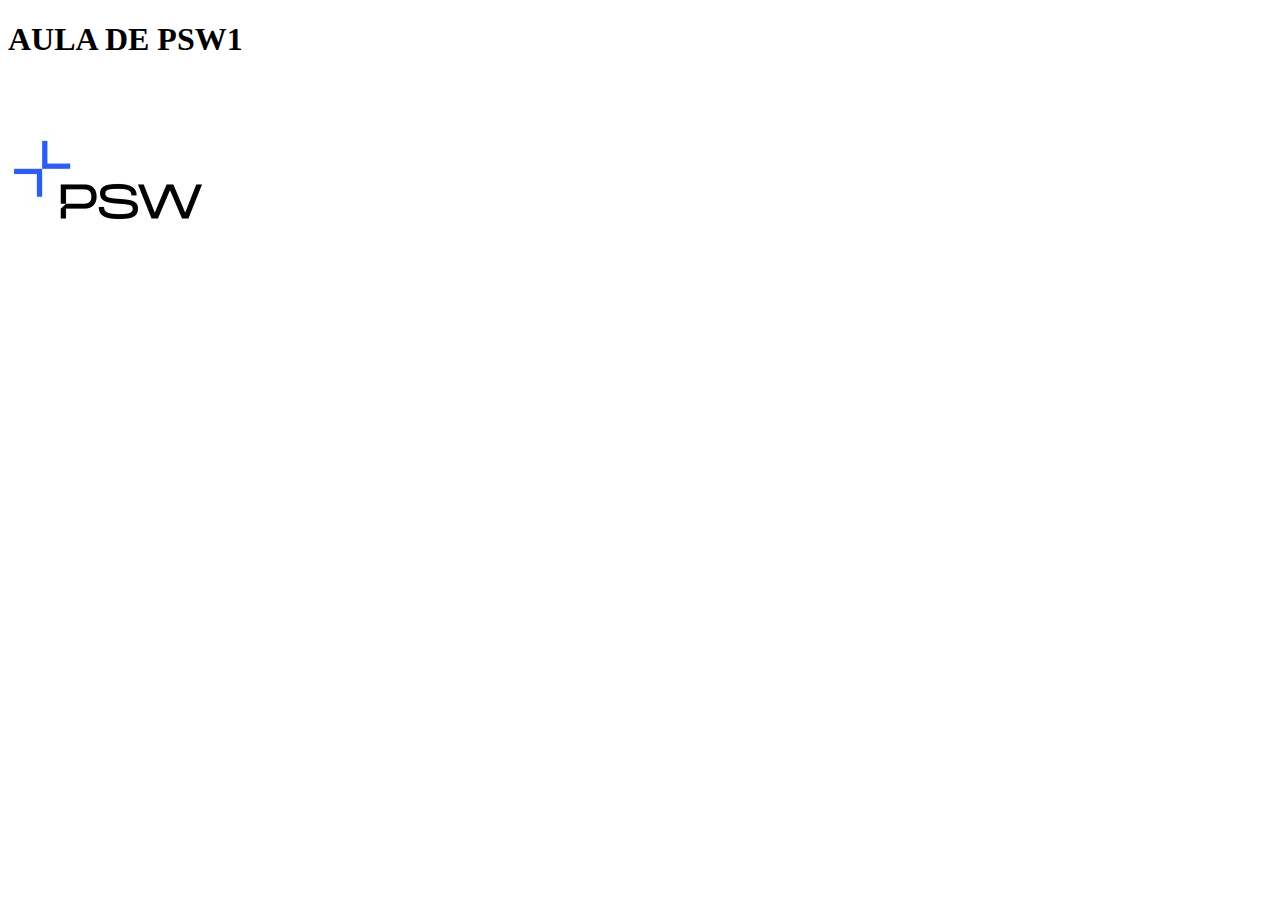
<file: 19-09-css/index.html>
<!DOCTYPE html>
<html lang="en">
<head>
    <meta charset="UTF-8">
    <meta name="viewport" content="width=device-width, initial-scale=1.0">
    <title>Document</title>
    <link rel="import" href="styles.css">
</head>
<body>
    <h1>  AULA DE PSW1 </h1>
   <img src="./imagem.png" >

</body>
</html>
</file>
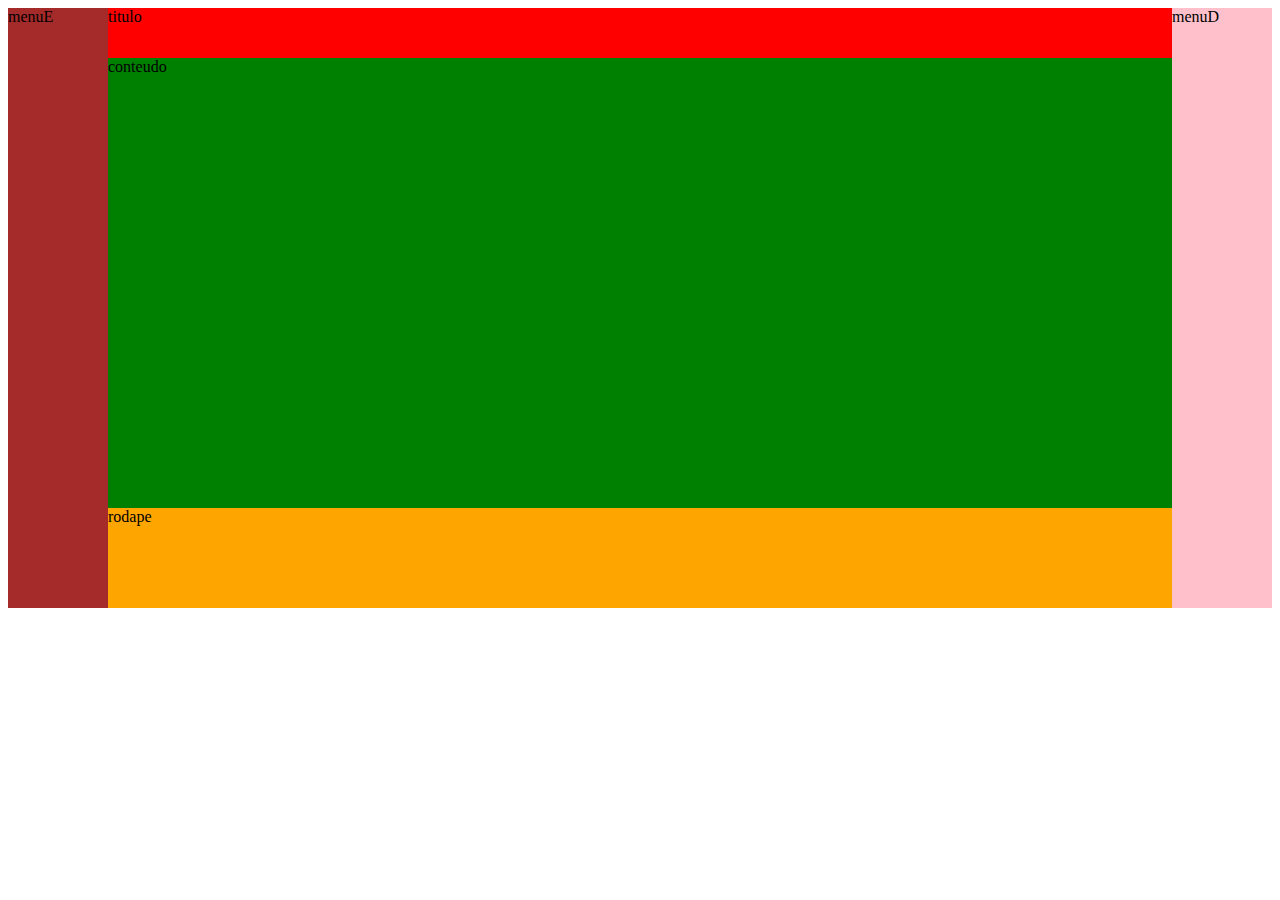
<file: aula05-grid/index.html>
<!DOCTYPE html>
<html lang="en">
<head>
    <meta charset="UTF-8">
    <meta name="viewport" content="width=device-width, initial-scale=1.0">
    <title>index</title>
    <link rel="stylesheet" href="style.css">
</head>
<body>
   <div class="box">
       <div class="titulo">titulo</div>
       <div class="menuE">menuE</div>
       <div class="conteudo">conteudo</div>
       <div class="menuD">menuD</div>
       <div class="rodape">rodape</div>
   </div>
    
</body>
</html>
</file>
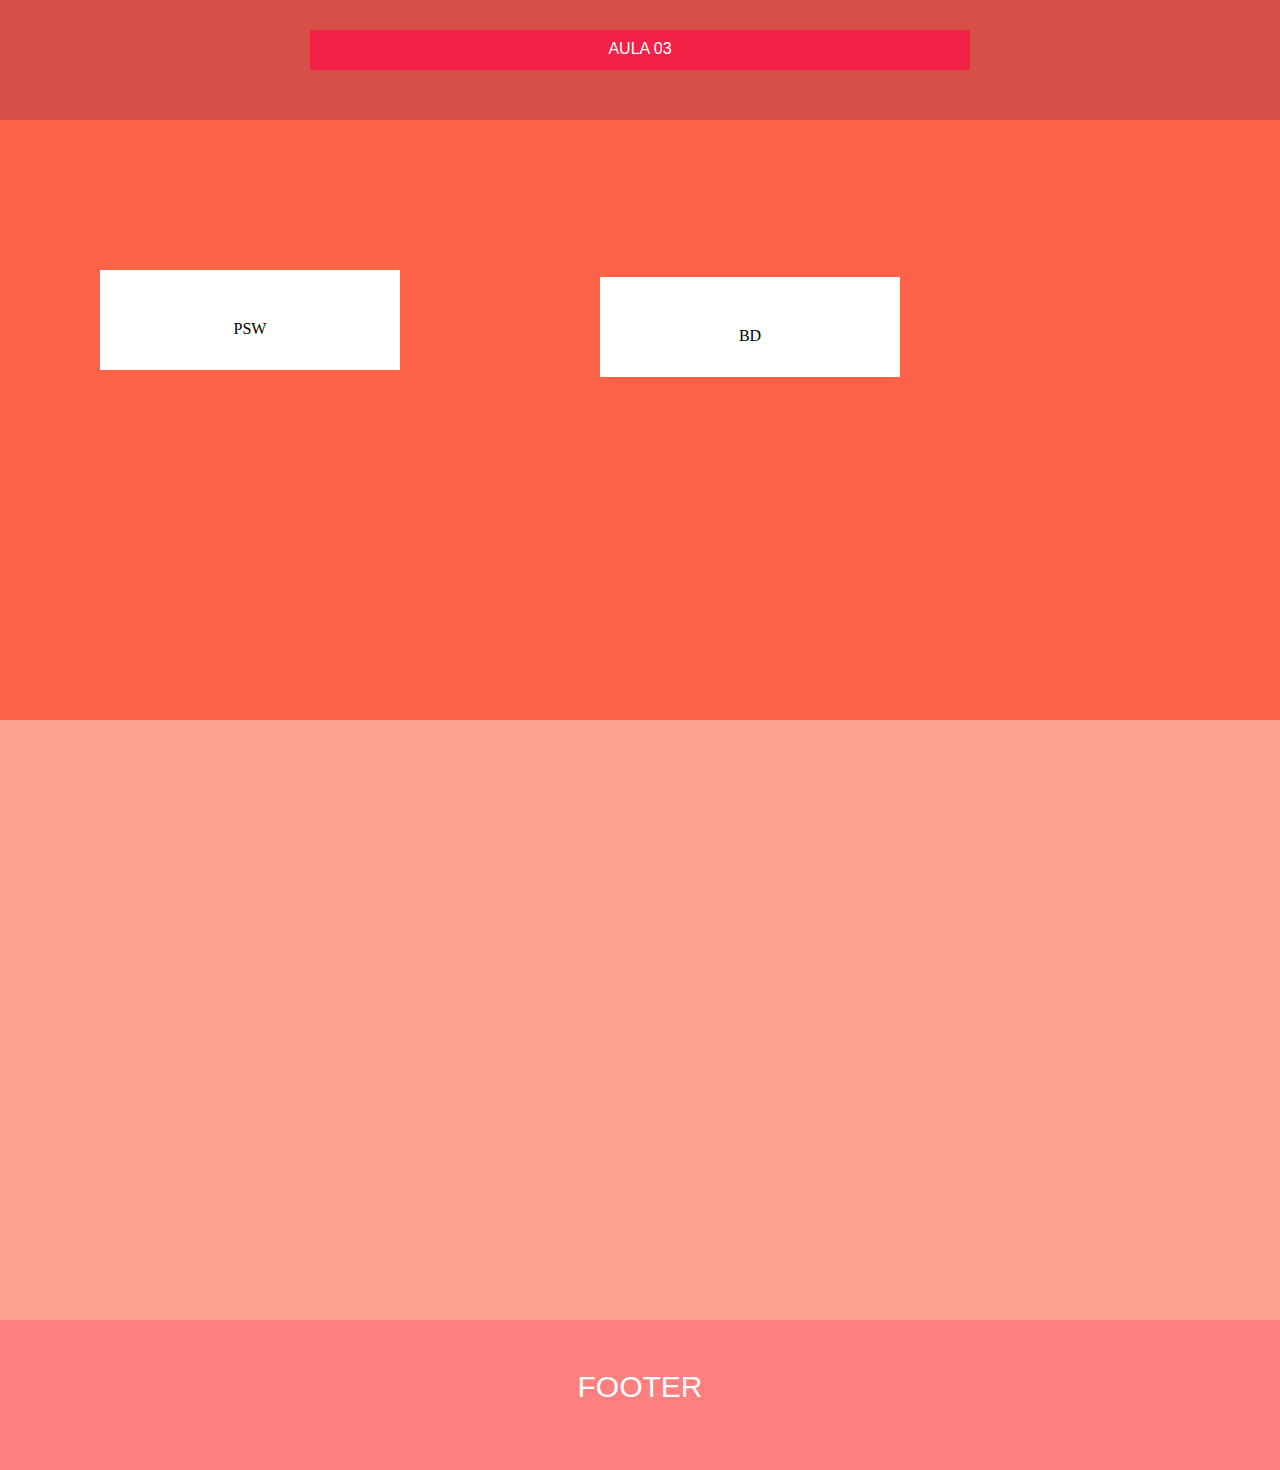
<file: aula03/ativ01.html>
<!DOCTYPE html>
<html lang="en">
<head>
    <meta charset="UTF-8">
    <meta name="viewport" content="width=device-width, initial-scale=1.0">
    <title>ativ01</title>
    <link rel="stylesheet" href="ativ01.css">
</head>
<body>
    <div class="Box1">
        <div id="Box11"> AULA 03</div>
    </div>


    <div class="Box2">
        <div id="Box22"> PSW </div>
        <div id="Box23"> BD </div>
    </div>

    <div class="Box3"></div>

    <div class="Box4"> FOOTER </div>
      
</body>
</html>
</file>
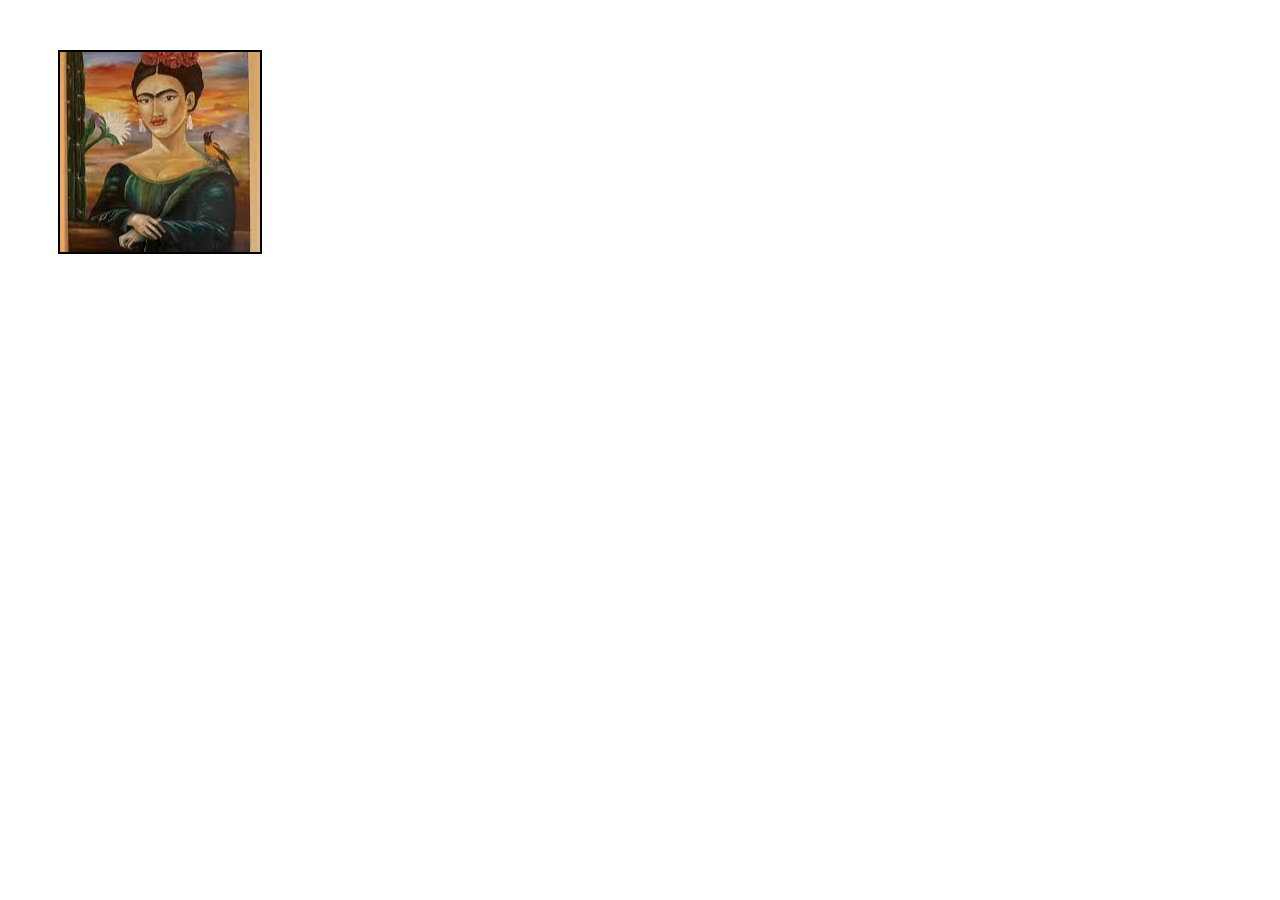
<file: aula04/ativ01.html>
<!DOCTYPE html>
<html lang="en">
<head>
    <meta charset="UTF-8">
    <meta name="viewport" content="width=device-width, initial-scale=1.0">
    <title>ativ01</title>
    <link rel="stylesheet" href="ativ01.css">
</head>
<body>
   <div id="img"></div>
   
</body>
</html>
</file>
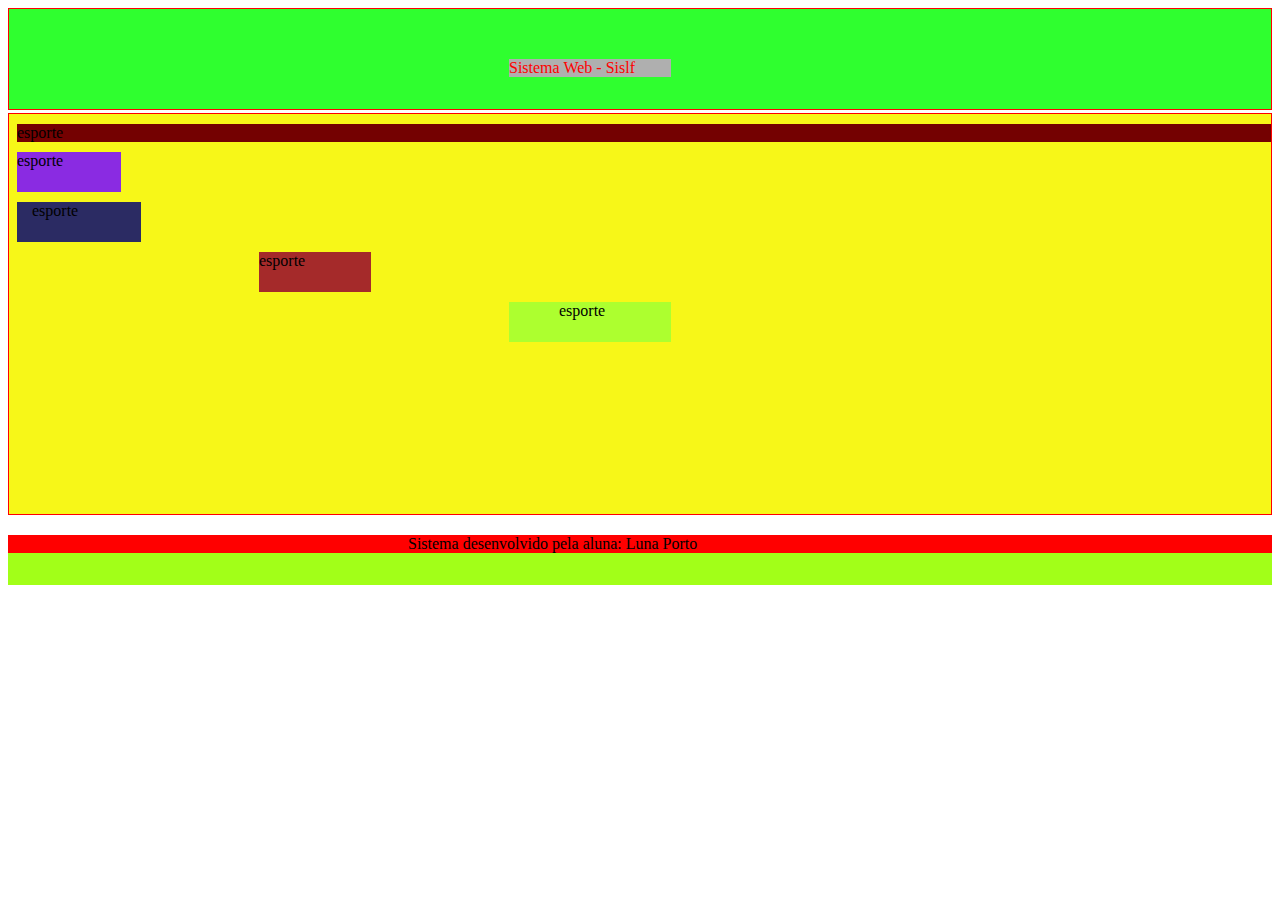
<file: aula04/test01.html>
<!DOCTYPE html>
<html lang="en">
<head>
    <meta charset="UTF-8">
    <meta name="viewport" content="width=device-width, initial-scale=1.0">
    <title>test01</title>
    <link rel="stylesheet" href="test01.css">
</head>
<body>
    <div id="div1">
        <div class="div11">
             Sistema Web - Sislf</div>
    </div>
    <div id="div2">
        <div class="div21"> esporte</div>
        <div class="div22"> esporte</div>
        <div class="div23"> esporte</div>
        <div class="div24"> esporte</div>
        <div class="div25"> esporte</div>
    </div>
    <div id="div3">
        <div class="div31"> Sistema desenvolvido pela aluna: Luna Porto</div>
    </div>
</body>
</html>
</file>
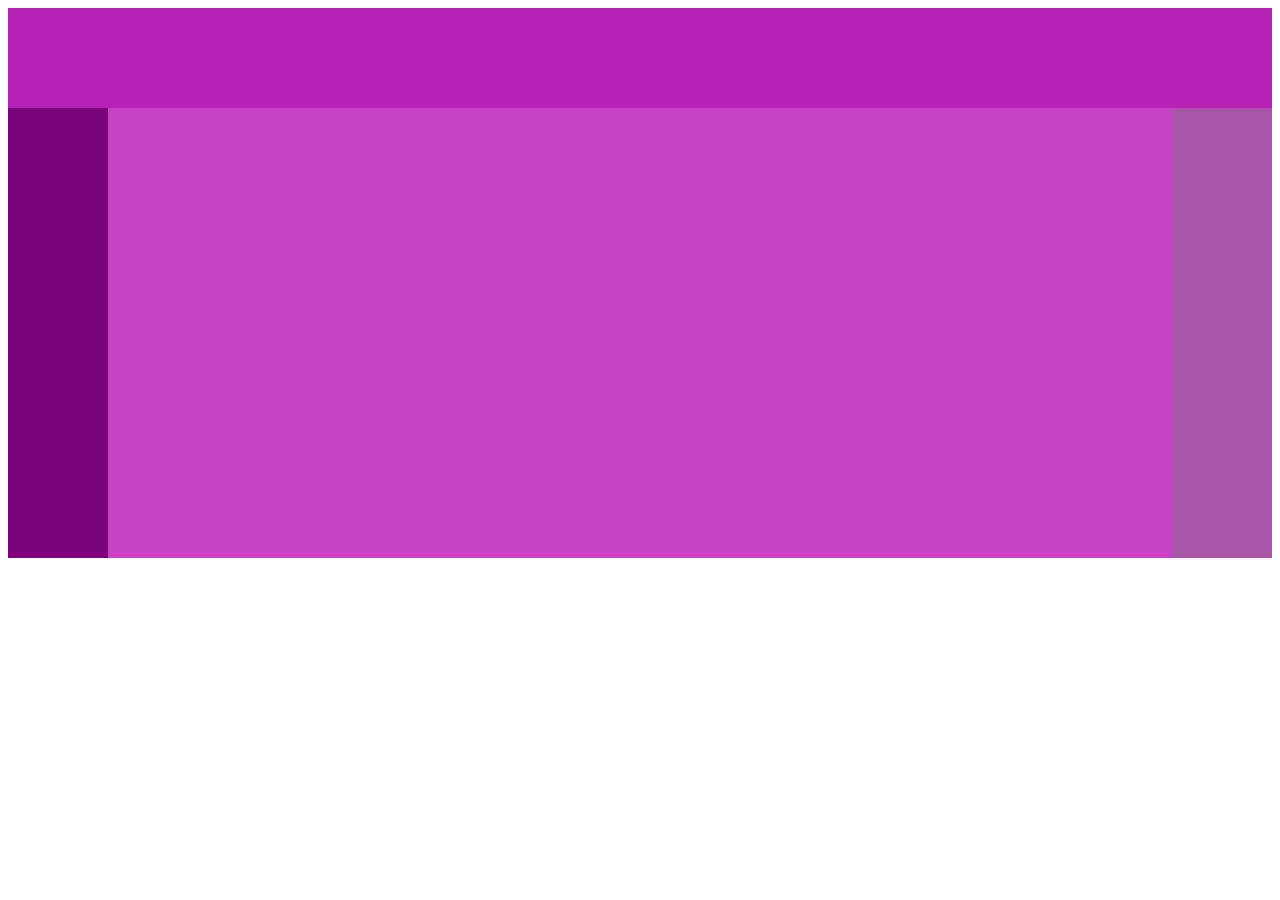
<file: aula05-grid/atv01.html>
<!DOCTYPE html>
<html lang="en">
<head>
    <meta charset="UTF-8">
    <meta name="viewport" content="width=device-width, initial-scale=1.0">
    <title>atv01</title>
    <link rel="stylesheet" href="atv01.css">
</head>
<body>
   <div class="box">
       <div class="linha1"></div>
       <div class="coluna1"></div>
       <div class="coluna2"></div>
       <div class="coluna3"></div>
   </div>
</body>
</html>
</file>
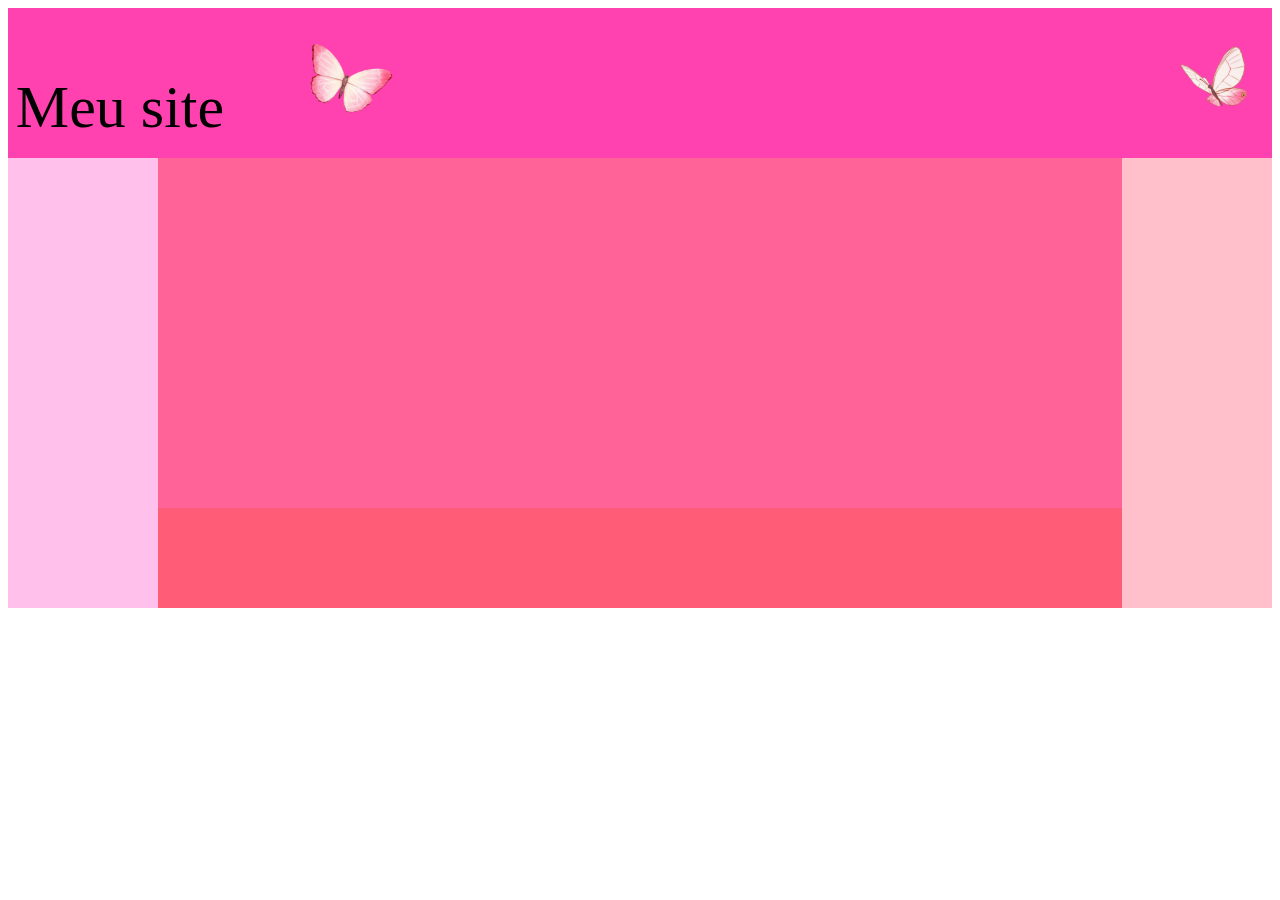
<file: aula05-grid/atv02.html>
<!DOCTYPE html>
<html lang="en">
<head>
    <meta charset="UTF-8">
    <meta name="viewport" content="width=device-width, initial-scale=1.0">
    <title>atv02</title>
    <link rel="stylesheet" href="atv02.css">
</head>
<body>
    <div class="box">
        <div class="titulo">Meu site
        <img src="borboleta1.png" height="100px" class="img1">
        <img src="borboleta2.png" height="100px" class="img2">
    </div>
        <div class="menuE"></div>
        <div class="conteudo"></div>
        <div class="menuD"></div>
        <div class="rodape"></div>
    </div>
     
    
</body>
</html>
</file>
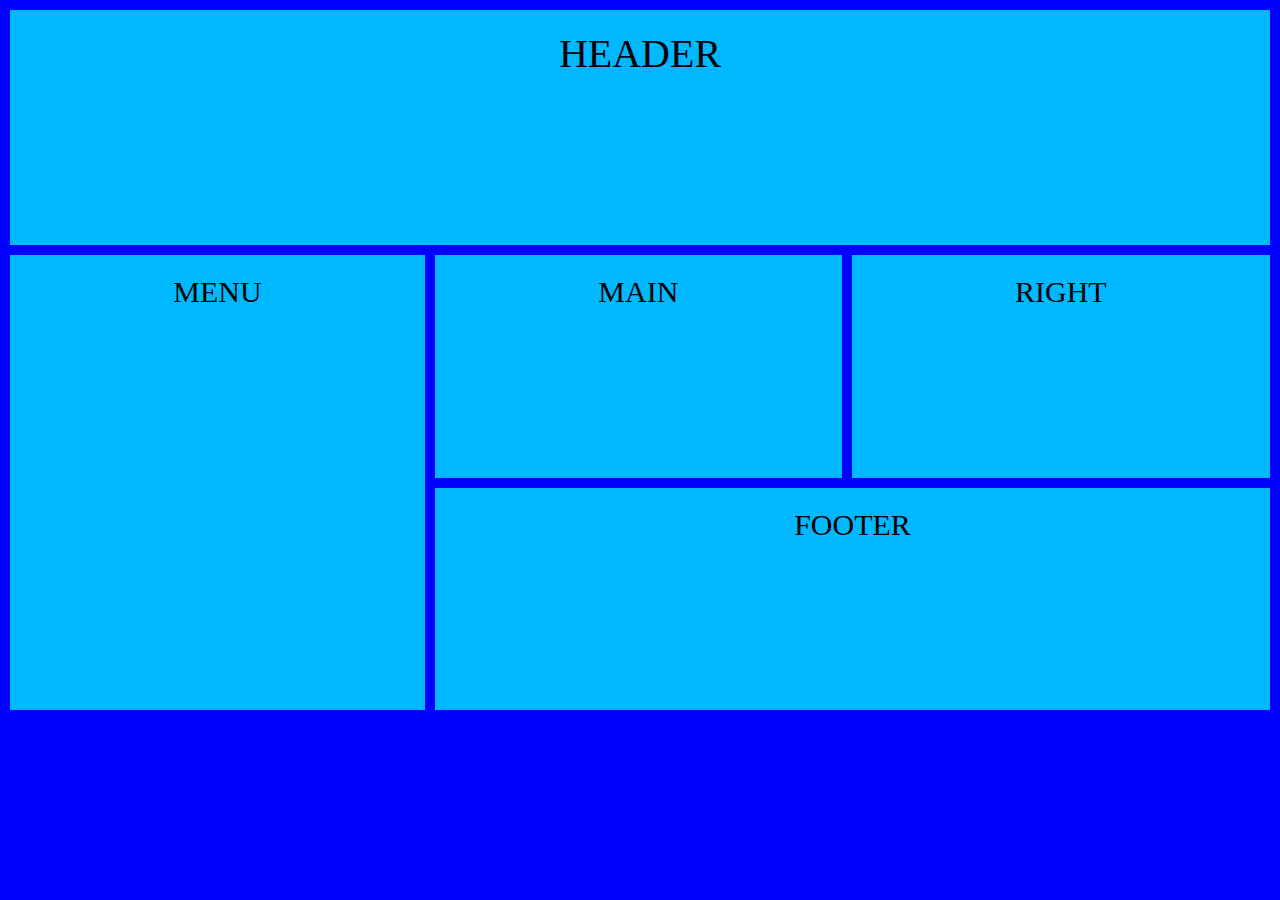
<file: aula06/exp01.html>
<!DOCTYPE html>
<html lang="en">
<head>
    <meta charset="UTF-8">
    <meta name="viewport" content="width=device-width, initial-scale=1.0">
    <title>exp01</title>
    <link rel="stylesheet" href="exp01.css">
</head>
<body>
    <div class="box">
        <div class="menu1"> HEADER </div>
        <div class="menu2"> MENU </div>
        <div class="menu3"> MAIN </div>
        <div class="menu4"> RIGHT </div>
        <div class="menu5"> FOOTER </div>
    </div>
</body>
</html>
</file>
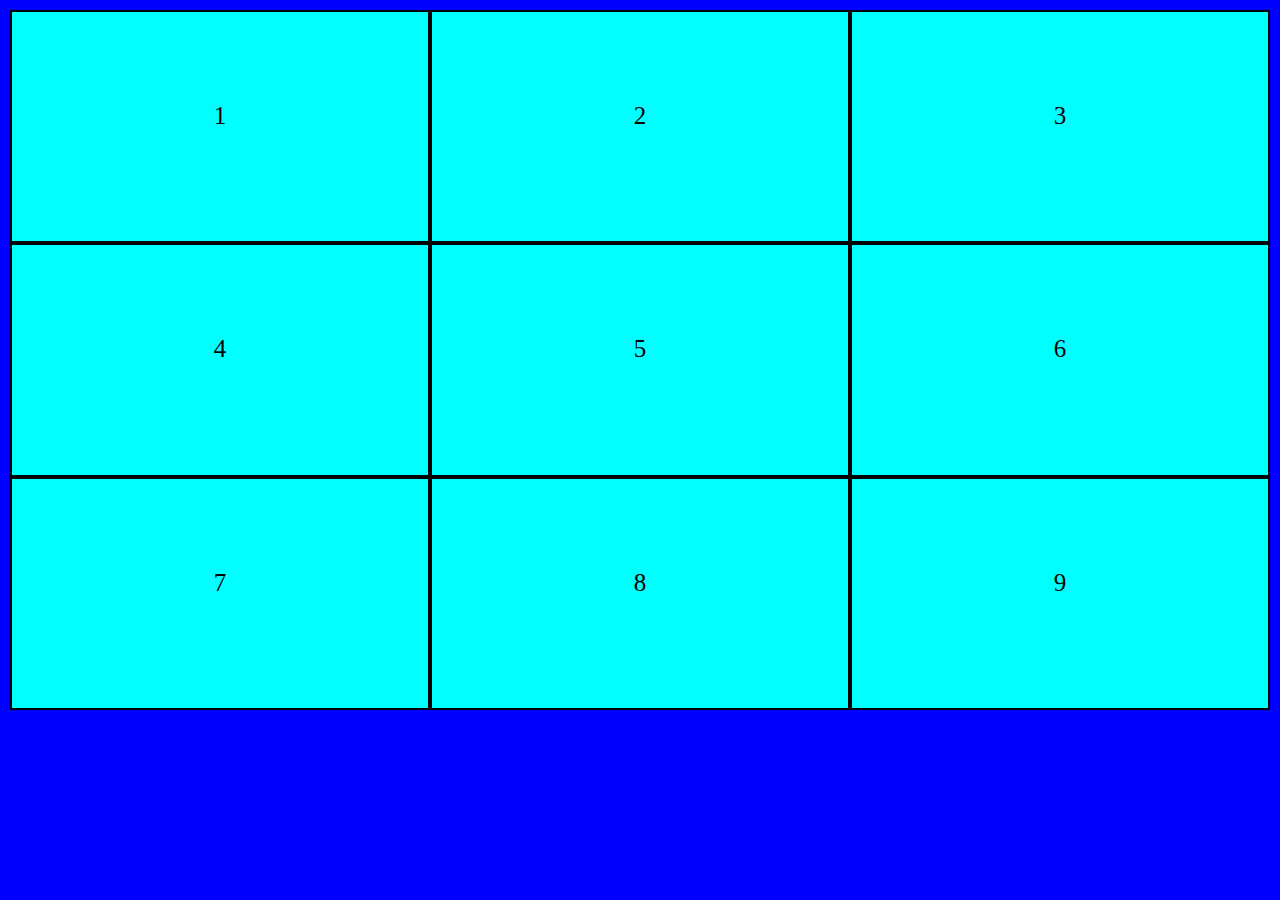
<file: aula06/exp02.html>
<!DOCTYPE html>
<html lang="en">
<head>
    <meta charset="UTF-8">
    <meta name="viewport" content="width=device-width, initial-scale=1.0">
    <title>exp02</title>
    <link rel="stylesheet" href="exp02.css">
</head>
<body>
    <div class="box">
        <div class="div"> 1 </div>
        <div class="div"> 2 </div>
        <div class="div"> 3 </div>
        <div class="div"> 4 </div>
        <div class="div"> 5 </div>
        <div class="div"> 6 </div>
        <div class="div"> 7 </div>
        <div class="div"> 8 </div>
        <div class="div"> 9 </div>
    </div>
</body>
</html>
</file>
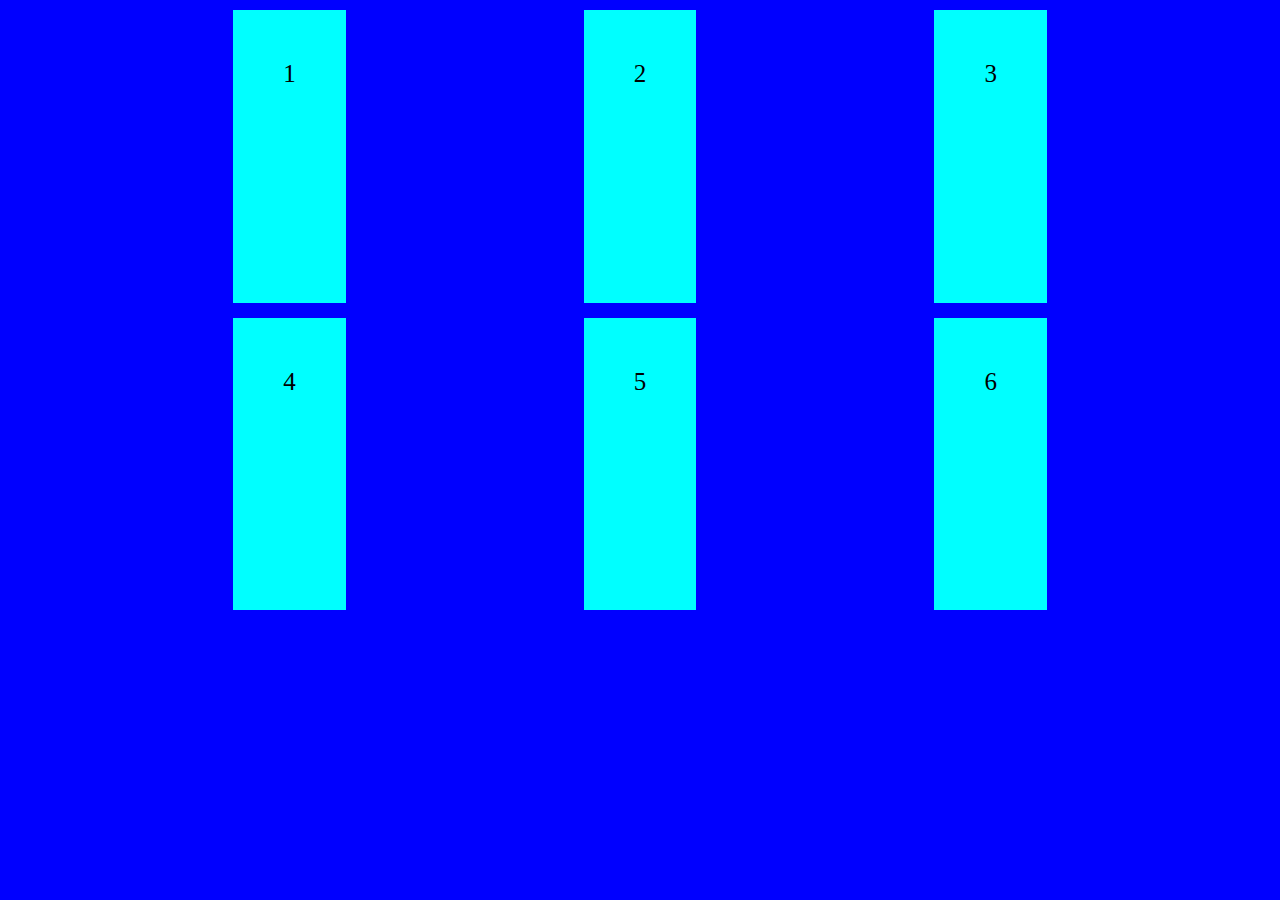
<file: aula06/exp03.html>
<!DOCTYPE html>
<html lang="en">
<head>
    <meta charset="UTF-8">
    <meta name="viewport" content="width=device-width, initial-scale=1.0">
    <title>exp03</title>
    <link rel="stylesheet" href="exp03.css">
</head>
<body>
    <div class="box">
        <div class="div"> 1 </div>
        <div class="div"> 2 </div>
        <div class="div"> 3 </div>
        <div class="div"> 4 </div>
        <div class="div"> 5 </div>
        <div class="div"> 6 </div>
    </div>
</body>
</html>
</file>
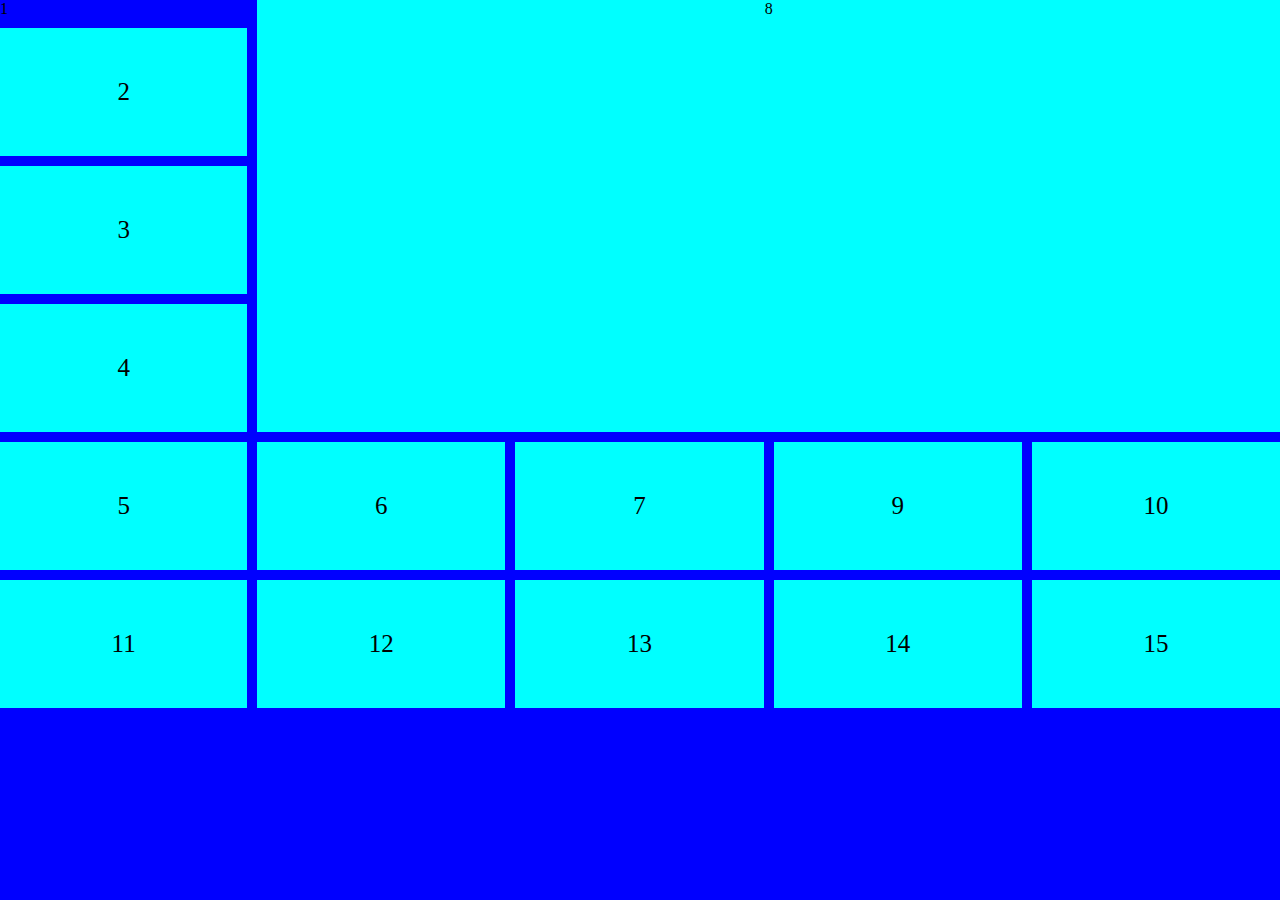
<file: aula07/atv01.html>
<!DOCTYPE html>
<html lang="en">
<head>
    <meta charset="UTF-8">
    <meta name="viewport" content="width=device-width, initial-scale=1.0">
    <title>atv01</title>
    <link rel="stylesheet" href="atv01.css">
</head>
<body>
 <div class="box">
    <div class="div1"> 1 </div>
        <div class="div"> 2 </div>
        <div class="div"> 3 </div>
        <div class="div"> 4 </div>
        <div class="div"> 5 </div>
        <div class="div"> 6 </div>
        <div class="div"> 7 </div>
        <div class="div8"> 8 </div>
        <div class="div"> 9 </div>
        <div class="div"> 10 </div>
        <div class="div"> 11 </div>
        <div class="div"> 12 </div>
        <div class="div"> 13 </div>
        <div class="div"> 14 </div>
        <div class="div"> 15 </div>

 </div>
</body>
</html>
</file>
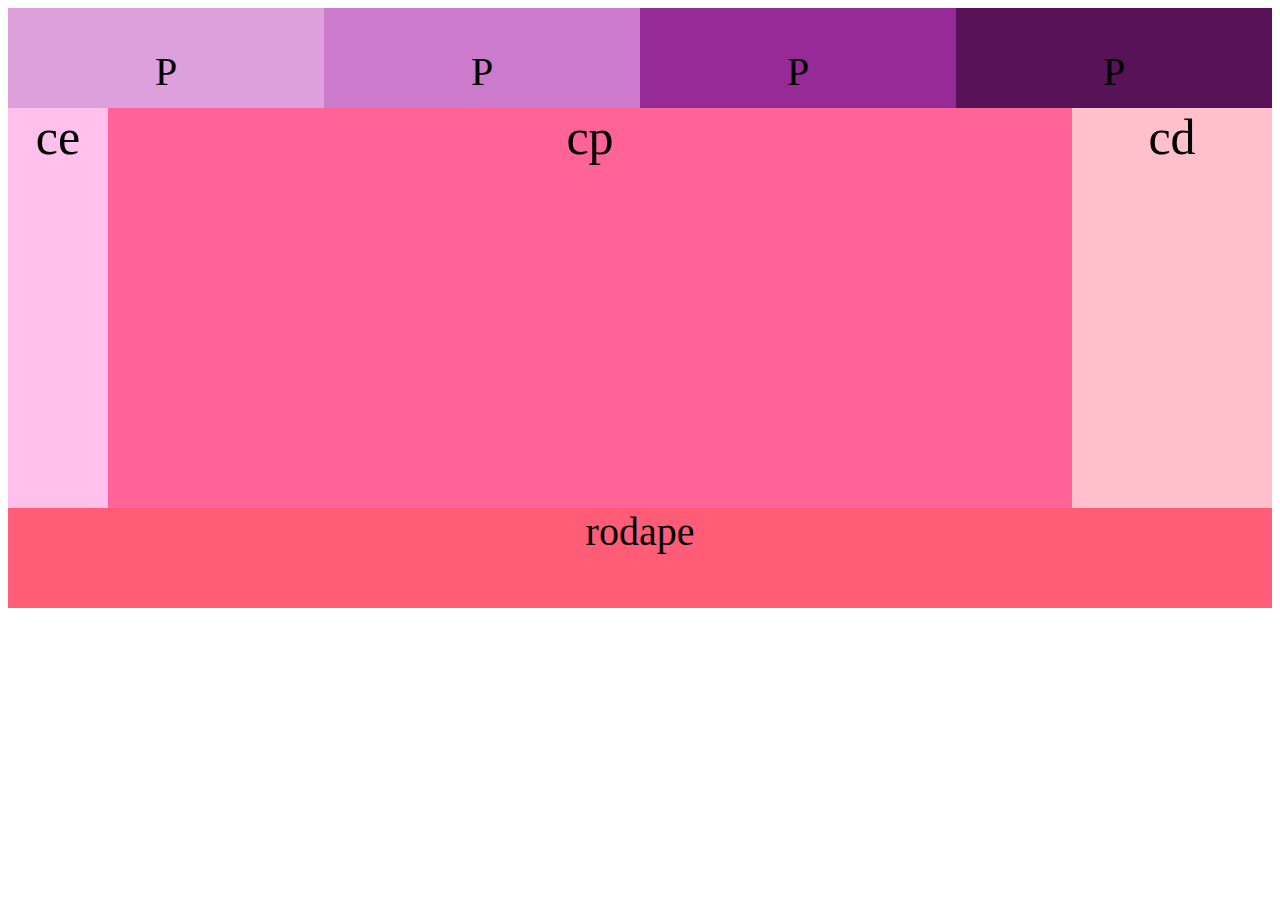
<file: aula07/atv02.html>
<!DOCTYPE html>
<html lang="en">
<head>
    <meta charset="UTF-8">
    <meta name="viewport" content="width=device-width, initial-scale=1.0">
    <title>atv02</title>
    <link rel="stylesheet" href="atv02.css">
</head>
<body>
    <div class="box">
        <div class="topo"> 
            <div class="topo1"><p> P </p></div>
            <div class="topo2"><p> P </p></div>
            <div class="topo3"><p> P </p></div>
            <div class="topo4"><p> P </p></div>
        </div>
        <div class="ce"> ce </div>
        <div class="cp"> cp </div>
        <div class="cd"> cd </div>
        <div class="rodape"> rodape </div>
    </div>
</body>
</html>
</file>
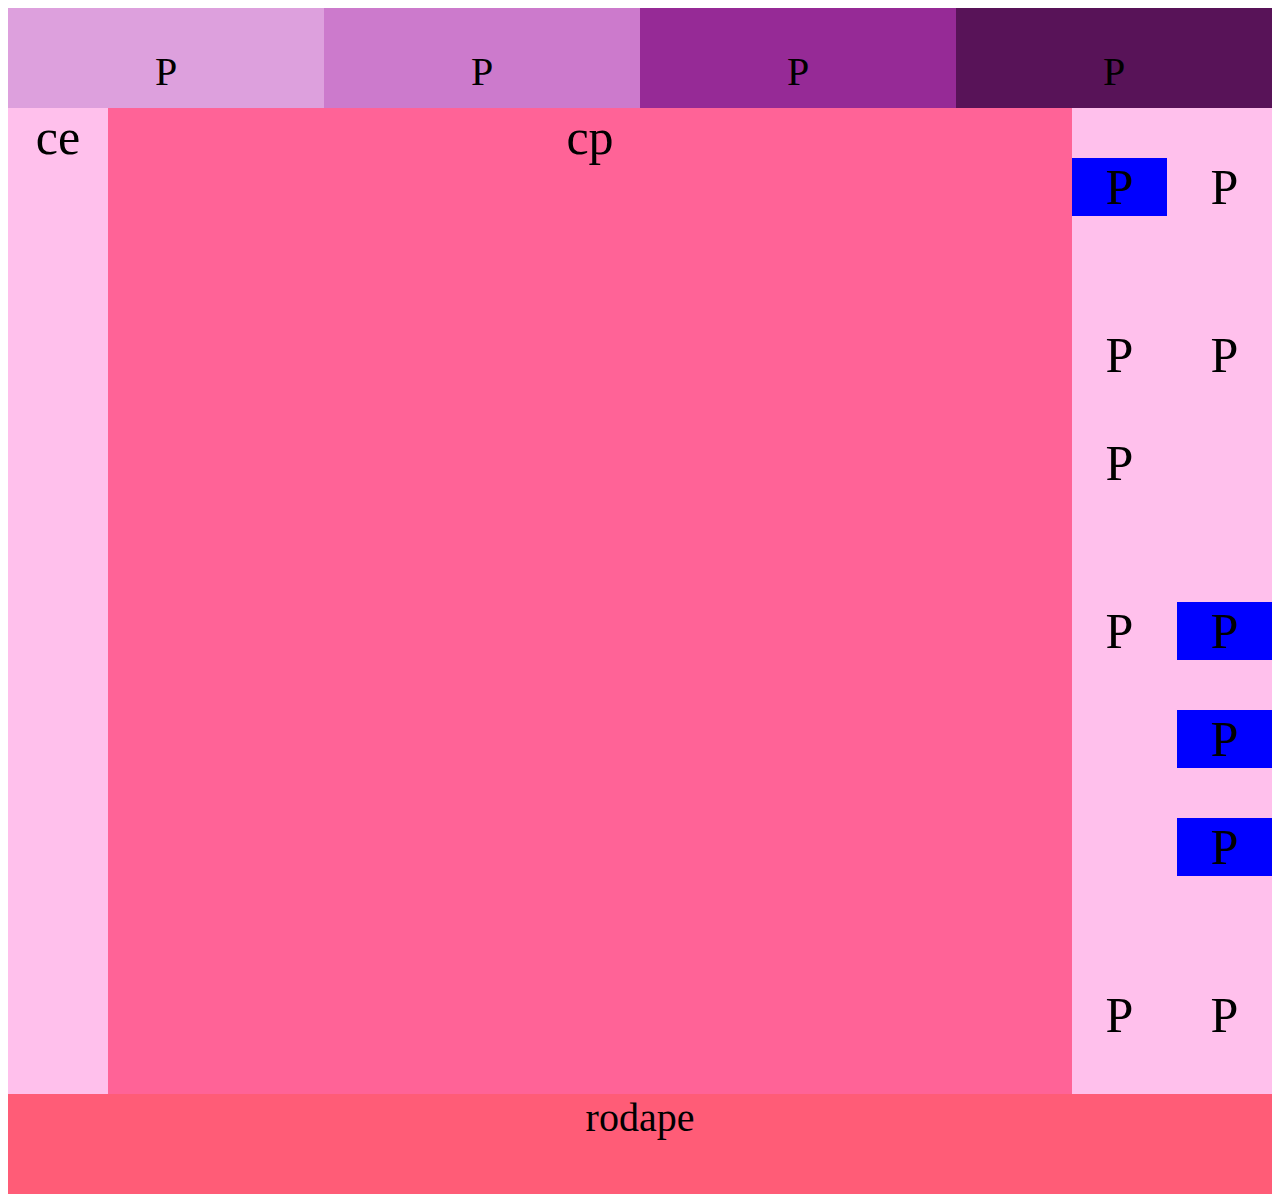
<file: aula07/atv03.html>
<!DOCTYPE html>
<html lang="en">
<head>
    <meta charset="UTF-8">
    <meta name="viewport" content="width=device-width, initial-scale=1.0">
    <title>atv03</title>
    <link rel="stylesheet" href="atv03.css">
</head>
<body>
    <div class="box">
        <div class="topo"> 
            <div class="topo1"><p> P </p></div>
            <div class="topo2"><p> P </p></div>
            <div class="topo3"><p> P </p></div>
            <div class="topo4"><p> P </p></div>
        </div>
        <div class="ce"> ce </div>
        <div class="cp"> cp </div>
        <div class="cd">
            <div class="cd1"><p> P </p></div>
            <div class="cd2"> <p> P </p></div>
            <div class="cd3"><P> P </P> <P> P </P></div>
            <div class="cd4"><P> P </P></div>
            <div class="cd5"><P> P </P></div>
            <div class="cd6"><P> P </P><P> P </P><P> P </P></div>
            <div class="cd7"><P> P </P></div>
            <div class="cd8"><P> P </P></div>
        </div>
        <div class="rodape"> rodape </div>
    </div>
</body>
</html>
</file>
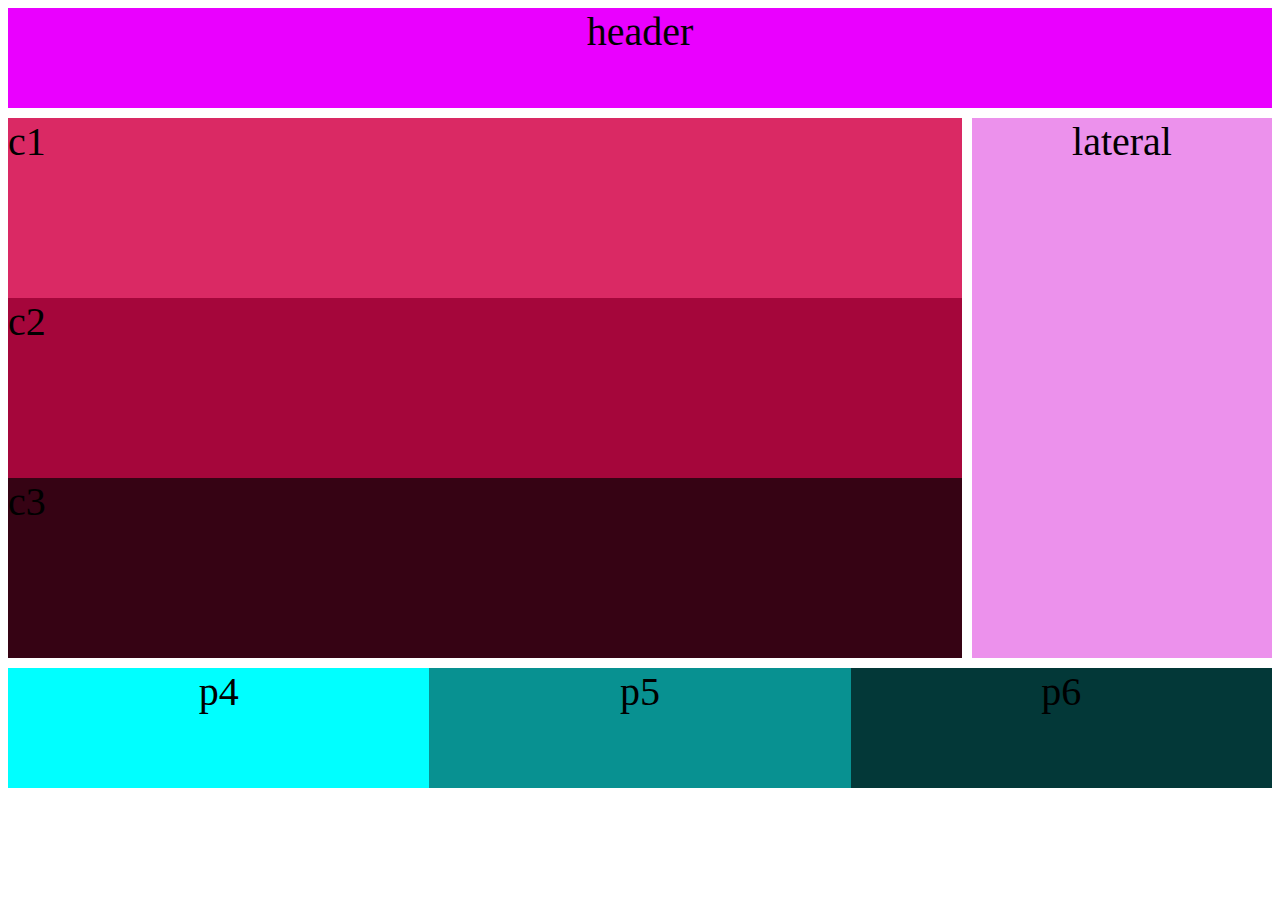
<file: aula08/atv01.html>
<!DOCTYPE html>
<html lang="en">
<head>
    <meta charset="UTF-8">
    <meta name="viewport" content="width=device-width, initial-scale=1.0">
    <title>Document</title>
    <link rel="stylesheet" href="atv01.css">
</head>
<body>
    <div class="box">
        <div class="topo"> header</div>
        <div class="conteudo">
            <div class="c1">c1</div>
            <div class="c2">c2</div>
            <div class="c3">c3</div>
        </div>
        <div class="laterald"> lateral </div>
        <div class="rodape">
            <div class="c4"> p4 </div>
            <div class="c5"> p5 </div>
            <div class="c6"> p6 </div>
        </div>
    </div>
</body>
</html>
</file>
<file: 19-09-css/styles.css>
body{
    background-color: aliceblue;
}
h1{
    background-color: pink;
}
</file>
<file: aula05-grid/style.css>
.box{
    height: 600px;
    width: auto;
    display: grid;
    grid-template-areas: "mE topo mD"
                         "mE cont mD"
                         "mE rod mD";
    grid-template-rows: 50px 1fr 100px;
    grid-template-columns: 100px 1fr 100px;
}

.titulo{
    background-color: red;
    grid-area: topo;
}

.menuE{
    background-color: brown;
    grid-area: mE;
}

.conteudo{
    background-color: green;
    grid-area: cont;
}

.menuD{
    background-color: pink;
    grid-area: mD;
}

.rodape{
    background-color: orange;
    grid-area: rod;
}
</file>
<file: aula03/ativ01.css>
* {
    margin: 0px;
    height: 0px;
    padding: 0px;
}

.Box1{
    background-color: #d75047;
    padding: 10px;
    height: 100px;
}

#Box11{
    background-color: #f42147;
    padding: 10px;
    height: 20px;
    margin-top: 20px;
    margin-bottom: 20px;
    margin-left: 300px;
    margin-right: 300px;
    text-align: center;
    color: white;
    font-family: 'Gill Sans', 'Gill Sans MT', Calibri, 'Trebuchet MS', sans-serif;

}

.Box2{
    padding: 100px;
    background-color: tomato;
    height: 400px;
}

#Box22{
    text-align: center;
   background-color: white;
   padding-top: 50px;
   height: 50px;
   width: 300px;
   margin-top: 50px;
   margin-right: -500px;
}

#Box23{
    text-align: center;
    background-color: white;
    padding-top: 50px;
    height: 50px;
    width: 300px;
    margin-top: -93px;
    margin-left: 500px;
}

.Box3{
    background-color: rgba(255, 99, 71, 0.6);
    padding: 100px;
    height: 400px;
}

.Box4{
    background-color: hsla(0, 100%, 50%, 0.5);
    height: 100px;
    padding-top: 50px;
    text-align: center;
    font-size: 30px;
    color: white;
    font-family: 'Gill Sans', 'Gill Sans MT', Calibri, 'Trebuchet MS', sans-serif;
}
</file>
<file: aula04/ativ01.css>
#img{
    height: 200px;
    width: 200px;
    background-image: url(imagem\ 1.jpg);
    background-repeat: no-repeat;
    background-position: left;
    border: black 2px solid;
    margin-top: 50px;
    margin-left: 50px;
}
</file>
<file: aula04/test01.css>
#div1{
    background-color: rgb(47, 255, 47);
    height: 100px;
    border: red 1px solid;
}

.div11{
   background-color: rgb(175, 175, 175);
   color: red;
   margin-top: 50px;
   margin-left: 500px;
   margin-right: 600px;
}

#div2{
    background-color: rgb(247, 247, 24);
    height: 400px;
    margin-top: 3px;
    border: red 1px solid;
}

.div21{
    background-color: rgb(116, 1, 1);
    color: black;
    margin-top: 10px;
    margin-left: 8px;
}

.div22{
    height: 40px;
    background-color: blueviolet;
    color: black;
    margin-top: 10px;
    margin-left: 8px;
    margin-right: 1150px;
    text-align: left;
}

.div23{
    height: 40px;
    background-color: rgb(43, 43, 99);
    color: black;
    margin-top: 10px;
    margin-left: 8px;
    margin-right: 1130px;
    padding-left: 15px;
}

.div24{
    height: 40px;
    background-color: brown;
    color: black;
    margin-top: 10px;
    margin-left: 250px;
    margin-right: 900px;
}

.div25{
    height: 40px;
    background-color: greenyellow;
    color: black;
    margin-top: 10px;
    margin-left: 500px;
    margin-right: 600px;
    padding-left: 50px;
}

#div3{
    background-color: rgb(162, 255, 24);
    height: 50px;
    margin-top: 20px;
}

.div31{
    background-color: red;
    color: black;
    padding-left: 400px;
}
</file>
<file: aula05-grid/atv01.css>
.box{
    height: 600px;
    display: grid;
    grid-template-areas: "l1 l1 l1"
                         "c1 c3 c2";
    grid-template-rows: 100px 1fr 50px;
    grid-template-columns: 100px 1fr 100px;

}

.linha1{
    background-color: rgb(182, 34, 182);
    grid-area: l1;
}
.coluna1{
    background-color: rgb(122, 5, 122);
    grid-area: c1;
}

.coluna2{
    background-color: rgb(168, 86, 168);
    grid-area: c2;
}

.coluna3{
    background-color: rgb(197, 68, 197);
    grid-area: c3;
}
</file>
<file: aula05-grid/atv02.css>
.box{
    height: 600px;
    width: auto;
    display: grid;
    grid-template-areas: "topo topo topo"
                         "mE cont mD"
                         "mE rod mD";
    grid-template-rows: 150px 1fr 100px;
    grid-template-columns: 150px 1fr 150px;
}

.titulo{
    background-color: rgb(255, 66, 176);
    grid-area: topo;
    text-align: center;
    padding-top: 65px;
   font-size: 60px;
}

.menuE{
    background-color: rgb(255, 192, 236);
    grid-area: mE;
}

.conteudo{
    background-color: rgb(255, 99, 151);
    grid-area: cont;
}

.menuD{
    background-color: pink;
    grid-area: mD;
}

.rodape{
    background-color: rgb(255, 92, 119);
    grid-area: rod;
}

.img1{
    grid-area: img1;
    height: 100px;
    margin-left: 60px;
    margin-top: -250px;
}

.img2{
    grid-area: img2;
    height: 100px;
    margin-left: 750px;
    margin-top: -280px;
}
</file>
<file: aula06/exp01.css>
body{
    background-color: blue;
    margin: 0px;
}
.box{
    background-color: rgba(0 0 255);
    margin: 10px;
    height: 700px;
    width: auto;
    display: grid;
    grid-template-areas: "menu1 menu1 menu1"
                         "menu2 menu3 menu4"
                         "menu2 menu5 menu5";
    grid-template-rows: 100px 1rf 100px;
    grid-template-columns: 150px 1rf 90px;
    gap: 10px;
}

.menu1{
    background-color: rgba(0, 247, 255, 0.747);
    grid-area: menu1;
    text-align: center;
    padding: 20px;
    font-size: 40px;
}

.menu2{
    background-color: rgba(0, 247, 255, 0.747);
    grid-area: menu2;
    text-align: center;
    padding: 20px;
    font-size: 30px;
}

.menu3{
    background-color: rgba(0, 247, 255, 0.747);
    grid-area: menu3;
    text-align: center;
    padding: 20px;
    font-size: 30px;
}

.menu4{
    background-color: rgba(0, 247, 255, 0.747);
    grid-area: menu4;
    text-align: center;
    padding: 20px;
    font-size: 30px;
}

.menu5{
    background-color: rgba(0, 247, 255, 0.747);
    grid-area: menu5;
    text-align: center;
    padding: 20px;
    font-size: 30px;
}
</file>
<file: aula06/exp02.css>
body{
    background-color: blue;
    margin: 0px;
}

.box{
    background-color: rgba(0 0 255);
    margin: 10px;
    height: 700px;
    width: auto;
    display: grid;
    grid-template-areas: "auto auto auto";
    grid-template-rows: 30px 1rf 30px;
    grid-template-columns: 30px 1rf 30px;
}

.div{
    background-color: rgb(0, 255, 255);
    grid-area: auto;
    text-align: center;
    padding: 90px;
    font-size: 25px;
    border: 2px black solid;
}
</file>
<file: aula06/exp03.css>
body{
    background-color: blue;
    margin: 0px;
}

.box{
    background-color: rgba(0 0 255);
    margin: 10px;
    height: 600px;
    width: auto;
    display: grid;
    justify-content: space-evenly;
    grid-template-areas: "auto auto auto";
    grid-template-rows: 20px 1rf 20px;
    grid-template-columns: 20px 1rf 20px;
    gap: 15px;
    
}

.div{
    background-color: rgb(0, 255, 255);
    grid-area: auto;
    text-align: center;
    padding: 50px;
    font-size: 25px;
}
</file>
<file: aula07/atv01.css>
body{
    background-color: blue;
    margin: 0%;
}

.box{
    background-color: rgba(0 0 255);
    height: 600px;
    width: auto;
    display: grid;
    grid-template-columns: "auto auto auto auto auto auto";
    gap: 10px;
    
}

.div{
    background-color: rgb(0, 255, 255);
    grid-area: auto;
    text-align: center;
    padding: 50px;
    font-size: 25px;
}
.div8{
    background-color:rgb(0, 255, 255) ;
    grid-area: 1 / 2 / 5 / 6;
    text-align: center;
}
</file>
<file: aula07/atv02.css>
.box{
    height: 600px;
    width: auto;
    display: grid;
    grid-template-areas: "topo topo topo"
                         "ce cp cd"
                         "rod rod rod";
    grid-template-rows: 100px 1fr 100px;
    grid-template-columns: 100px 1fr 200px;
}

.topo{
    background-color: rgb(255, 66, 176);
    grid-area: topo;
    text-align: center;
   font-size: 40px;
   display: grid;
   grid-template-areas: "topo topo topo topo";
   grid-template-columns: "20px 1fr 1rf 20px";
}

.topo .topo1{
    background-color: plum;
}

.topo .topo2{
    background-color: rgb(204, 122, 204);
}

.topo .topo3{
    background-color: rgb(150, 42, 150);
}

.topo .topo4{
    background-color: rgb(88, 19, 88);
}

.ce{
    background-color: rgb(255, 192, 236);
    grid-area: ce;
    text-align: center;
    font-size: 50px;
}

.cp{
    background-color: rgb(255, 99, 151);
    grid-area: cp;
    text-align: center;
    font-size: 50px;
}

.cd{
    background-color: pink;
    grid-area: cd;
    text-align: center;
    font-size: 50px;
}

.rodape{
    background-color: rgb(255, 92, 119);
    grid-area: rod;
    text-align: center;
    font-size: 40px;
}
</file>
<file: aula07/atv03.css>
.box{
    height: 600px;
    width: auto;
    display: grid;
    grid-template-areas: "topo topo topo"
                         "ce cp cd"
                         "rod rod rod";
    grid-template-rows: 100px 1fr 100px;
    grid-template-columns: 100px 1fr 200px;
}

.topo{
    background-color: rgb(255, 66, 176);
    grid-area: topo;
    text-align: center;
   font-size: 40px;
   display: grid;
   grid-template-areas: "topo topo topo topo";
   grid-template-columns: "20px 1fr 1rf 20px";
}

.topo .topo1{
    background-color: plum;
}

.topo .topo2{
    background-color: rgb(204, 122, 204);
}

.topo .topo3{
    background-color: rgb(150, 42, 150);
}

.topo .topo4{
    background-color: rgb(88, 19, 88);
}

.ce{
    background-color: rgb(255, 192, 236);
    grid-area: ce;
    text-align: center;
    font-size: 50px;
}

.cp{
    background-color: rgb(255, 99, 151);
    grid-area: cp;
    text-align: center;
    font-size: 50px;
}

.cd{
    background-color:  rgb(255, 192, 236);
    grid-area: cd;
    text-align: center;
    font-size: 50px;
    display: grid;
   grid-template-areas: "CD1 CD2"
                        "CD3 CD4"
                        "CD5 CD6"
                        "CD7 CD8";
   grid-template-columns: "1fr 1fr";
   grid-template-rows: "1fr 1fr 1fr 1fr";
   gap: 10px;
}

.cd .cd1 p{
   background-color: blue;
   grid-area: CD1;
}

.cd .cd2{
    grid-area: CD2;
}

.cd .cd3{
    grid-area: CD3;
}

.cd .cd4{
    grid-area: CD4;
}

.cd .cd5{
    grid-area: CD5;
}

.cd .cd6 p{
   background-color: blue;
   grid-area: CD6;
}

.cd .cd7{
    grid-area: CD7;

}

.cd .cd8{
    grid-area: CD8;

}


.rodape{
    background-color: rgb(255, 92, 119);
    grid-area: rod;
    text-align: center;
    font-size: 40px;
}
</file>
<file: aula08/atv01.css>
.box{
    background-color: rgb(255, 255, 255);
    height: 780px;
    width: auto;    
    display: grid;
    gap: 10px;
    grid-template-areas: "b1 b1"
    "b2 b3"
    "b4 b4";
    grid-template-rows: 100px 1fr 120px;
    grid-template-columns: 1fr 300px ;
}


.topo{
    background-color: rgb(234, 0, 255);
    grid-area: b1;
    text-align: center;
    font-size: 40px;
    display: grid;
    grid-template-columns: "20px 1fr 1fr 20px";
    gap: 10px;
}

.conteudo{
    grid-area: b2;
    background-color: rgb(104, 21, 124);
    display: flex;
    font-size: 40px;
    grid-template-areas: "c1"
                         "c2"
                         "c3";
    flex-direction: column;
    text-align: center;
}

.c1, .c2, .c3{
    background-color: palevioletred;
    display: flex;
    width: 100%;
    height: 33.33%;

}

.conteudo .c1{
    background-color: rgb(218, 41, 100);
    display: flex;
    width: 100%;
    height: 33.33%;
}

.conteudo .c2{
    background-color: rgb(165, 6, 59);
    display: flex;
    width: 100%;
    height: 33.33%;
}

.conteudo .c3{
    background-color: rgb(54, 3, 20);
    display: flex;
    width: 100%;
    height: 33.33%;
}

.laterald{
    grid-area: b3;
    background-color: rgb(236, 145, 236);
    text-align: center;
    font-size: 40px;
}

.rodape{
    grid-area: b4;
    background-color: rgb(59, 7, 75);
    display: flex;
    text-align: center;
    font-size: 40px;
}

.c4{
    width: 100%;
    height: 100%;
    background-color: aqua;
}

.c5{
    width: 100%;
    height: 100%;
    background-color: rgb(8, 145, 145);
}

.c6{
    width: 100%;
    height: 100%;
    background-color: rgb(3, 56, 56);
}
</file>
